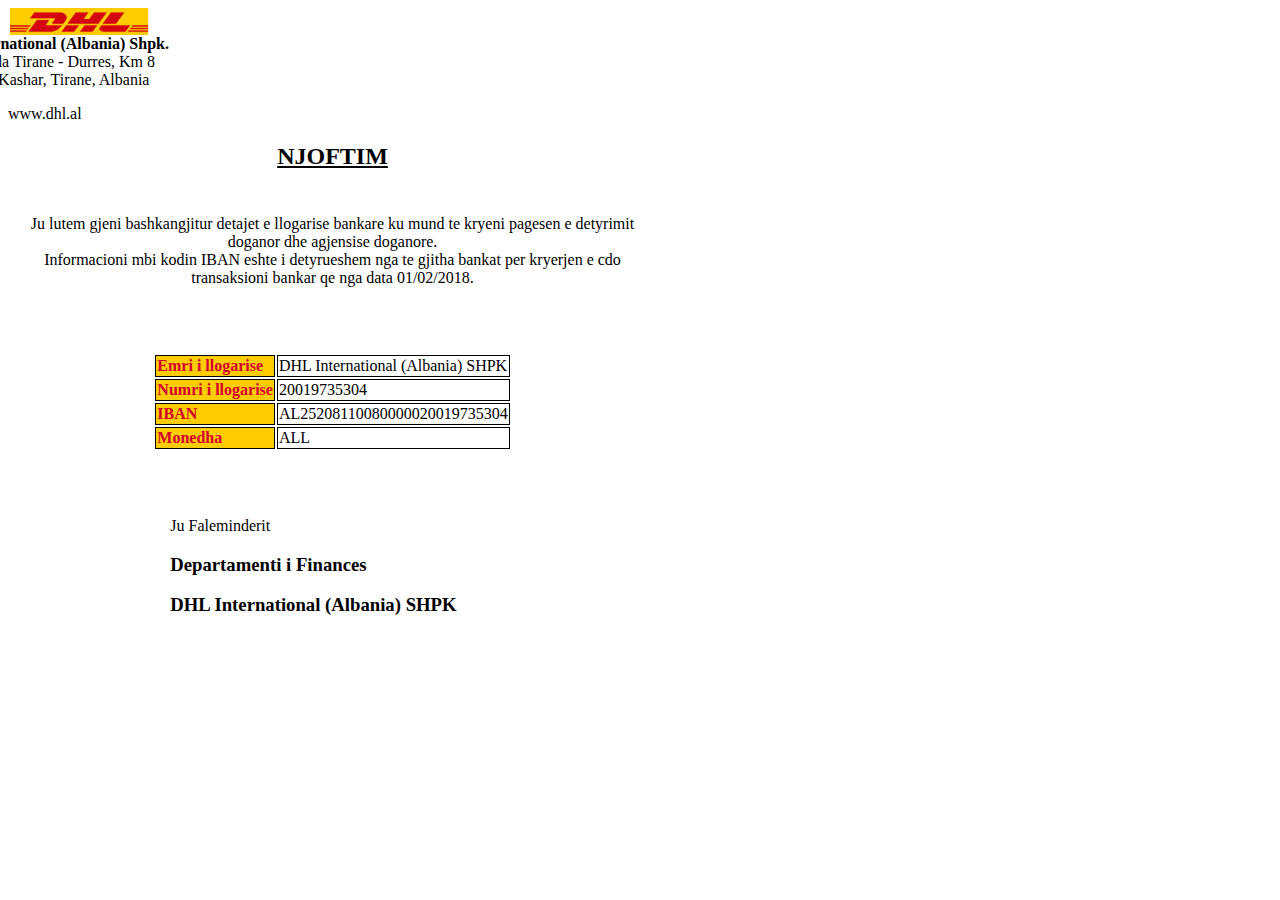
<file: src/main/resources/templates/pdf/index.html>
<html>
<!-- <link th:href="@{/index.css}" rel="stylesheet" /> -->
<head>
<style>
.header {
	/* display: flex;
    justify-content: flex-end; 
	margin-left: auto;
	width: 15%;
	padding-top: 25px; */
}

.container {
	/*max-width: 1700px;*/
	width:649px;
}

.title {
	padding: 0;
	margin: 0px 0px 0px -80px;
}

.adress {
	margin: 0 -69px;
}



.notification {
	text-align: center;
	text-decoration: underline;
	padding-bottom: 25px;
}

.description {
	/* white-space: pre-line; */
	text-align: center;
}

td {
	border: 1px solid #000;
}

.table-name {
	color: #D2002E;
	background: #FFCC01;
	font-weight: 900;
}

table {
	margin: auto;
	padding: 50px;
}

.footer {
	margin-left: 25%;
}
</style>
</head>
<body>
	<div class="container">
		<div class="header">
			<img
				src="[data-uri]" />
			<h4 class="title">DHL International (Albania) Shpk.</h4>
			<p class="adress">Autostrada Tirane - Durres, Km 8</p>
			<p class="adress">Komuna Kashar, Tirane, Albania</p>
			<p class="website">www.dhl.al</p>
		</div>
		<h2 class="notification">NJOFTIM</h2>
		<p class="description">
			Ju lutem gjeni bashkangjitur detajet e llogarise bankare ku mund te
			kryeni pagesen e detyrimit doganor dhe agjensise doganore.<br>
			Informacioni mbi kodin IBAN eshte i detyrueshem nga te gjitha bankat
			per kryerjen e cdo transaksioni bankar qe nga data 01/02/2018.</br>
		</p>
		<table>
			<tbody>
				<tr>
					<td class="table-name">Emri i llogarise</td>
					<td>DHL International (Albania) SHPK</td>
				</tr>
				<tr>
					<td class="table-name">Numri i llogarise</td>
					<td>20019735304</td>
				</tr>
				<tr>
					<td class="table-name">IBAN</td>
					<td>AL25208110080000020019735304</td>
				</tr>
				<tr>
					<td class="table-name">Monedha</td>
					<td>ALL</td>
				</tr>
			</tbody>
		</table>
		<div class="footer">
			<p>Ju Faleminderit</p>
			<h3>Departamenti i Finances</h3>
			<h3>DHL International (Albania) SHPK</h3>
		</div>
	</div>
</body>
</html>
</file>
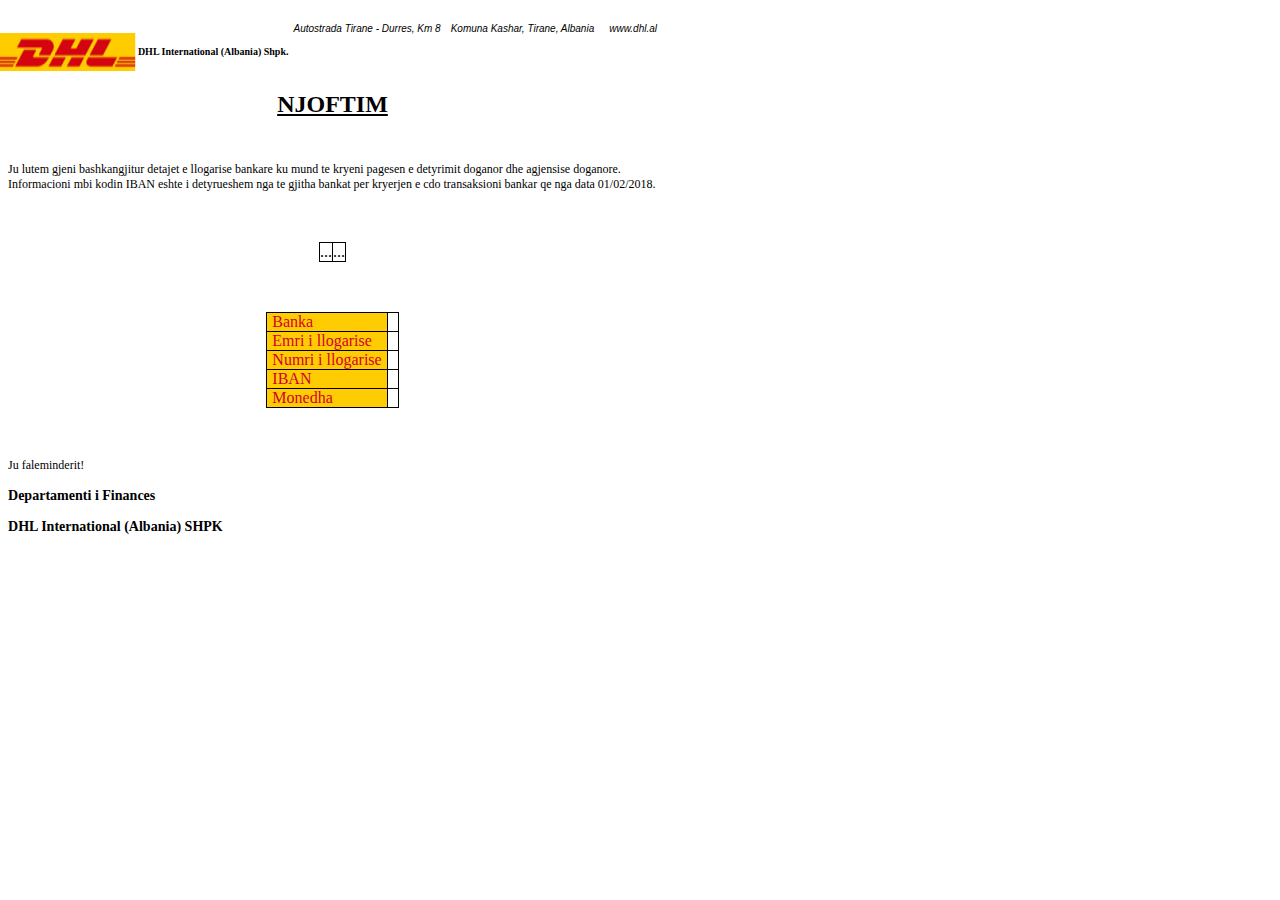
<file: src/main/resources/templates/pdf/dhl.html>
<html>
<!-- <link th:href="@{/index.css}" rel="stylesheet" /> -->
<head>
<style>
.header {
	display: flex;
	justify-content: flex-end;
	margin-left: auto;
	width: 15%;
	padding-top: 25px;
}

.container {
	/*max-width: 1700px;*/
	width: 649px;
}

.title {
	margin-left: auto;
	font-size: 10px;
	white-space: nowrap;
}

.adress {
	margin-top: -10px;
	margin-left: auto;
	font-size: 10px;
	font-family: Arial, Helvetica, sans-serif;
	font-style: italic;
	padding-left: 5px;
	white-space: nowrap;
}

.website {
	font-size: 10px;
	font-style: italic;
	white-space: nowrap;
	margin-left: auto;
	margin-top: -10px;
	padding-left: 15px;
	font-family: Arial, Helvetica, sans-serif;
}

.notification {
	text-align: center;
	text-decoration: underline;
	padding-bottom: 25px;
	font: bold 21px
}

.description {
	/* white-space: pre-line; */
	text-align: left;
	font-size: 12px;
}

td {
	border: 1px solid #000;
	padding: 0px;
	white-space: nowrap;
}

.td {
	padding-left: 5px;
	padding-right: 5px;
	color: #D2002E;
	background: #FFCC01;
	font-weight: 0;
}

.td-value {
	padding-left: 5px;
	padding-right: 5px;
	font-family: Arial, Helvetica, sans-serif;
}

table {
	margin: 50px auto 50px auto;
	padding: 50px;
	border-collapse: collapse;
	border-spacing: 0;
}

.footer {
	text-align: left;
	font-size: 12px;
}
</style>
</head>
<body>
	<div class="container">
		<div class="header">
			<img
				src="[data-uri]" />
			<h4 class="title">DHL International (Albania) Shpk.</h4>
			<p class="adress">Autostrada Tirane - Durres, Km 8</p>
			<p class="adress" style="padding-left: 10px;">Komuna Kashar,
				Tirane, Albania</p>
			<p class="website">www.dhl.al</p>
		</div>
		<h2 class="notification">NJOFTIM</h2>
		<p class="description">Ju lutem gjeni bashkangjitur detajet e
			llogarise bankare ku mund te kryeni pagesen e detyrimit doganor dhe
			agjensise doganore. Informacioni mbi kodin IBAN eshte i detyrueshem
			nga te gjitha bankat per kryerjen e cdo transaksioni bankar qe nga
			data 01/02/2018.</p>
		<table>
			<tr data-th-each="person : ${persons}">
				<td data-th-text="${person.name}">...</td>
				<td data-th-text="${person.nickname}">...</td>
			</tr>
		</table>
		<table>
			<tbody>
				<tr>
					<td class="td">Banka</td>
					<td class="td-value"><span th:text=${bank} /></td>
				</tr>
				<tr>
					<td class="td">Emri i llogarise</td>
					<td class="td-value"><span th:text=${accountName} /></td>
				</tr>
				<tr>
					<td class="td">Numri i llogarise</td>
					<td class="td-value"><span th:text=${accountNo} /></td>
				</tr>
				<tr>
					<td class="td">IBAN</td>
					<td class="td-value"><span th:text=${iban} /></td>
				</tr>
				<tr>
					<td class="td">Monedha</td>
					<td class="td-value"><span th:text=${currency} /></td>
				</tr>
			</tbody>
		</table>
		<div class="footer">
			<p>Ju faleminderit!</p>
			<h3>Departamenti i Finances</h3>
			<h3>DHL International (Albania) SHPK</h3>
		</div>
	</div>
</body>
</html>
</file>
